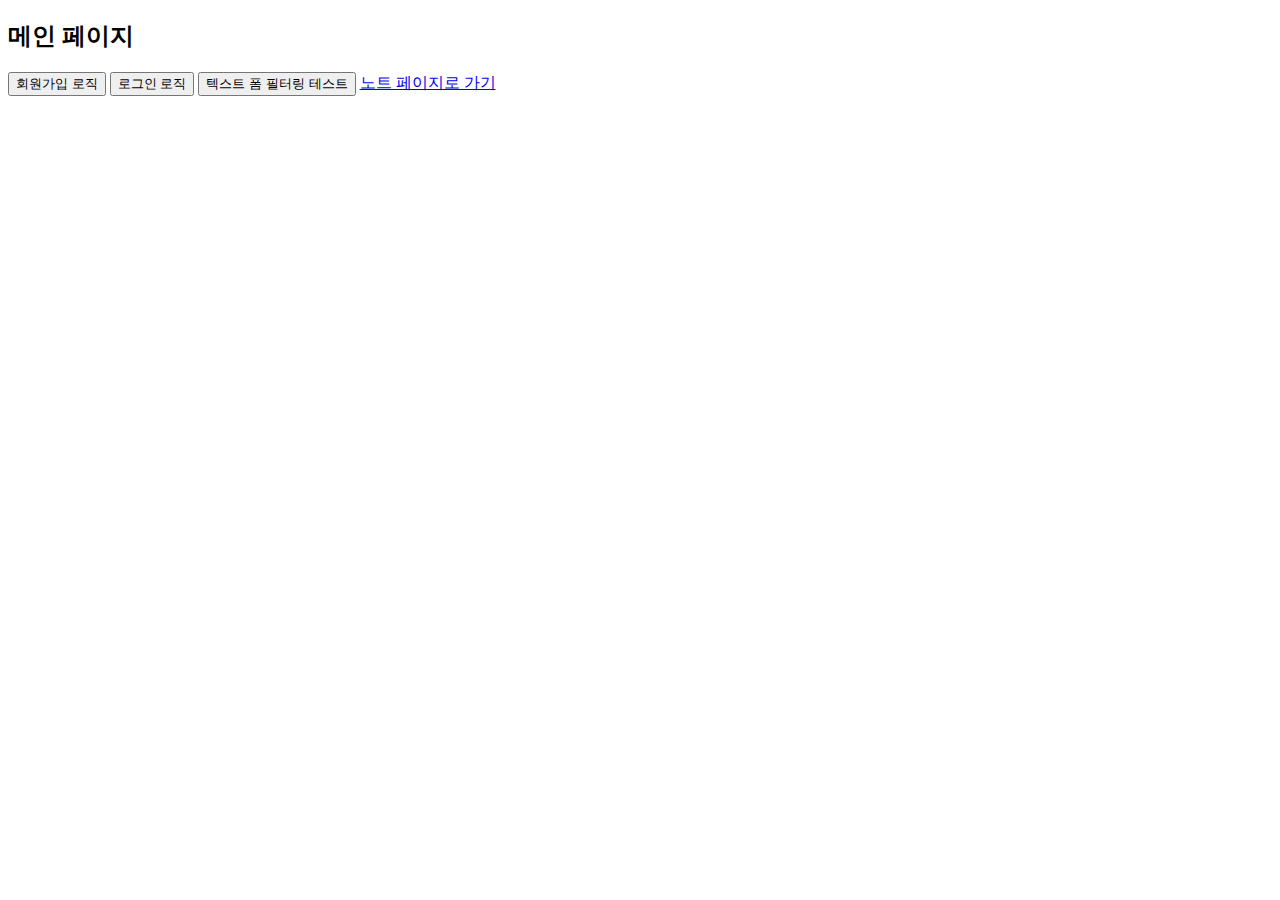
<file: src/main/resources/templates/index.html>
<!DOCTYPE html>
<html lang="ko">
	<div th:insert="/partial/head.html::head">
	<meta charset="UTF-8">
	<title>메인 페이지</title>
	</div>
<script th:inline="javascript">
	/*<![CDATA[*/
	var alert_text = /*[[ ${alert_text} ]]*/
	/*]]*/

	$(document).ready(function(){
		if(alert_text!=null){
			alert(alert_text)
		}
	})
</script>
<body>
<div th:replace="/partial/header.html::header"></div>
<div class="p-3 df fc as">
<h2>메인 페이지</h2>
<span th:text="${server_side_param}" class="mb-2"></span>
<button class="btn btn-secondary mb-2" onclick="goPage('join')">회원가입 로직</button>
<button class="btn btn-secondary mb-2" onclick="goPage('login')">로그인 로직</button>
<button class="btn btn-secondary mb-2" onclick="goPage('test')">텍스트 폼 필터링 테스트</button>
<a href="http://192.168.1.62:3333/partynote">노트 페이지로 가기</a>
</div>
<script>
function goPage(input){
	location.href='/'+input
}
</script>

</body>
</html>
</file>
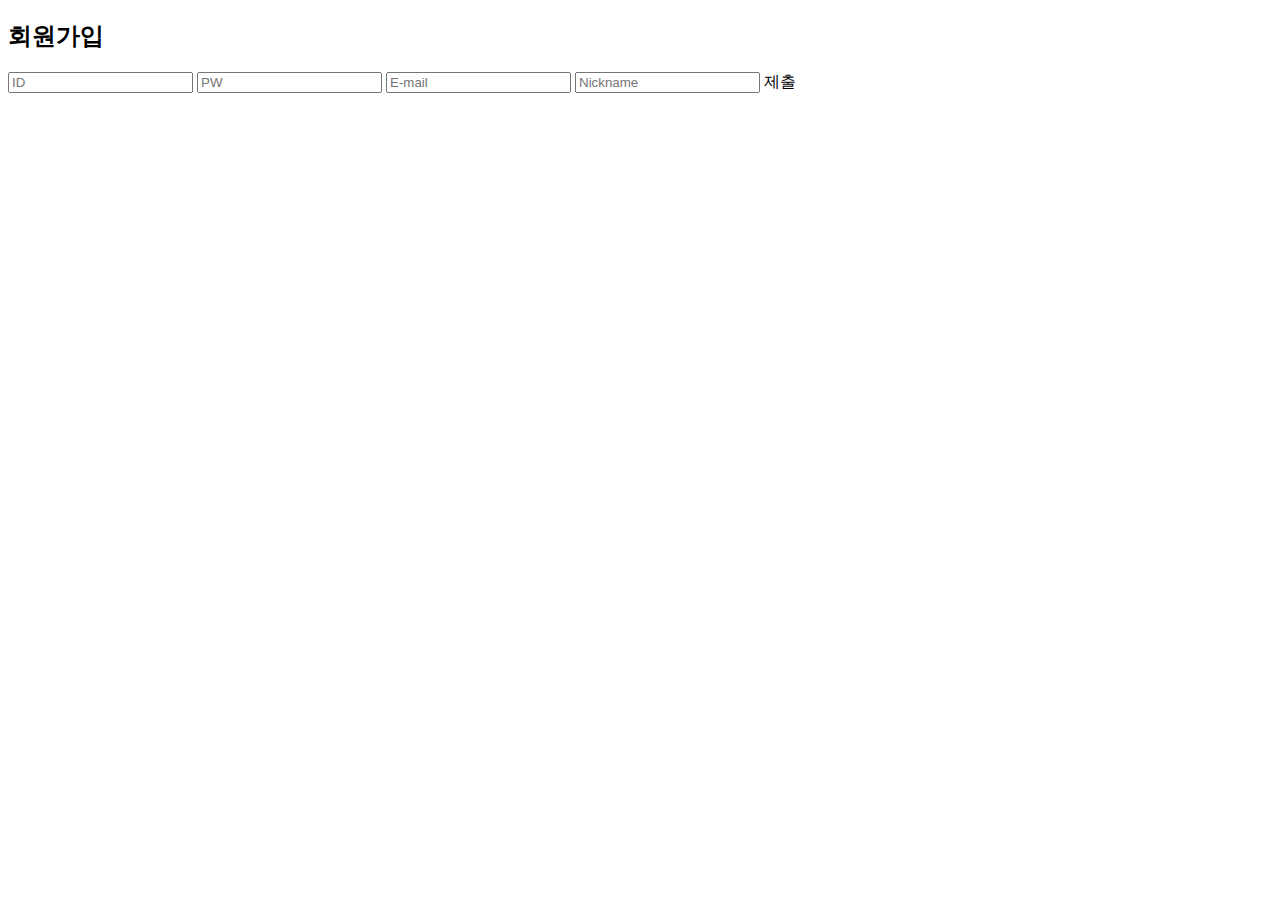
<file: src/main/resources/templates/join.html>
<!DOCTYPE html>
<html lang="ko">
	<div th:insert="/partial/head.html::head">
	<meta charset="UTF-8"/>
	<title>회원가입</title>
	</div>
<body>
	<div th:replace="/partial/header.html::header"></div>
	<div class="p-3 df fc as">
	<h2>회원가입</h2>
	<form class="df fc" name="joinform" action="/user/doJoin" method="post">
	<input class="mb-2" placeholder="ID" type="text" name="user_id"/>
	<input class="mb-2" placeholder="PW" type="password" name="user_password"/>
	<input class="mb-2" placeholder="E-mail" type="text" name="user_email"/>
	<input class="mb-2" placeholder="Nickname" type="text" name="user_nickname"/>
	<submit class="btn btn-primary" onclick="joinform.submit()">제출</submit>	
	</form>
	</div>
</body>
</html>
</file>
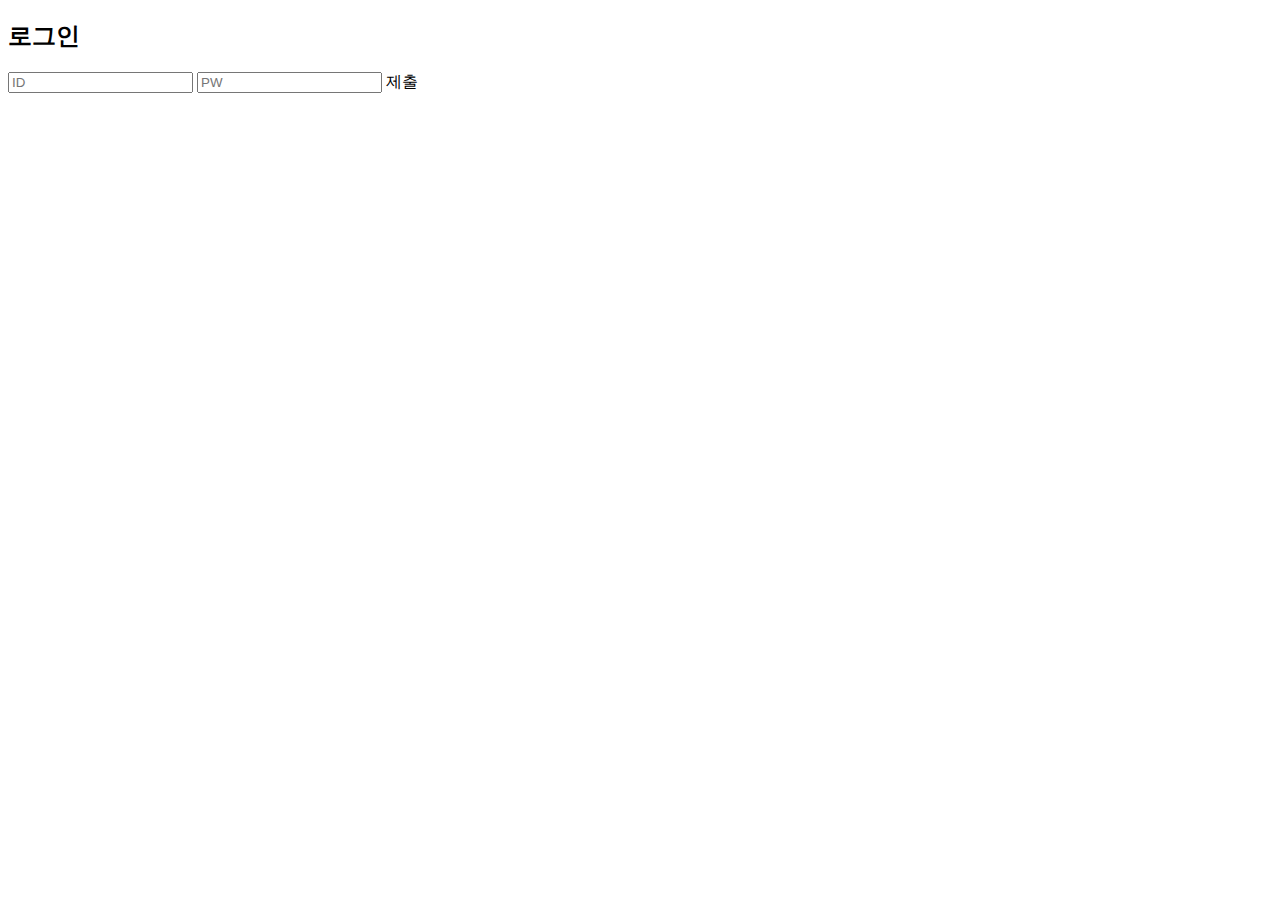
<file: src/main/resources/templates/login.html>
<!DOCTYPE html>
<html lang="ko">
<head>
	<div th:insert="/partial/head.html::head">
	<meta charset="UTF-8"/>
	<title>로그인</title>
	</div>
</head>
<body>
	<div th:replace="/partial/header.html::header"></div>
	<div class="p-3 df fc as">
	<h2>로그인</h2>
	<form class="df fc" name="loginform" action="/user/doLogin" method="post">
		<input class="mb-2" placeholder="ID" type="text" name="user_id"/>
		<input class="mb-2" placeholder="PW" type="password" name="user_password"/>
		<submit class="btn btn-primary" onclick="loginform.submit()">제출</submit>	
	</form>
	</div>
</body>
</html>
</file>
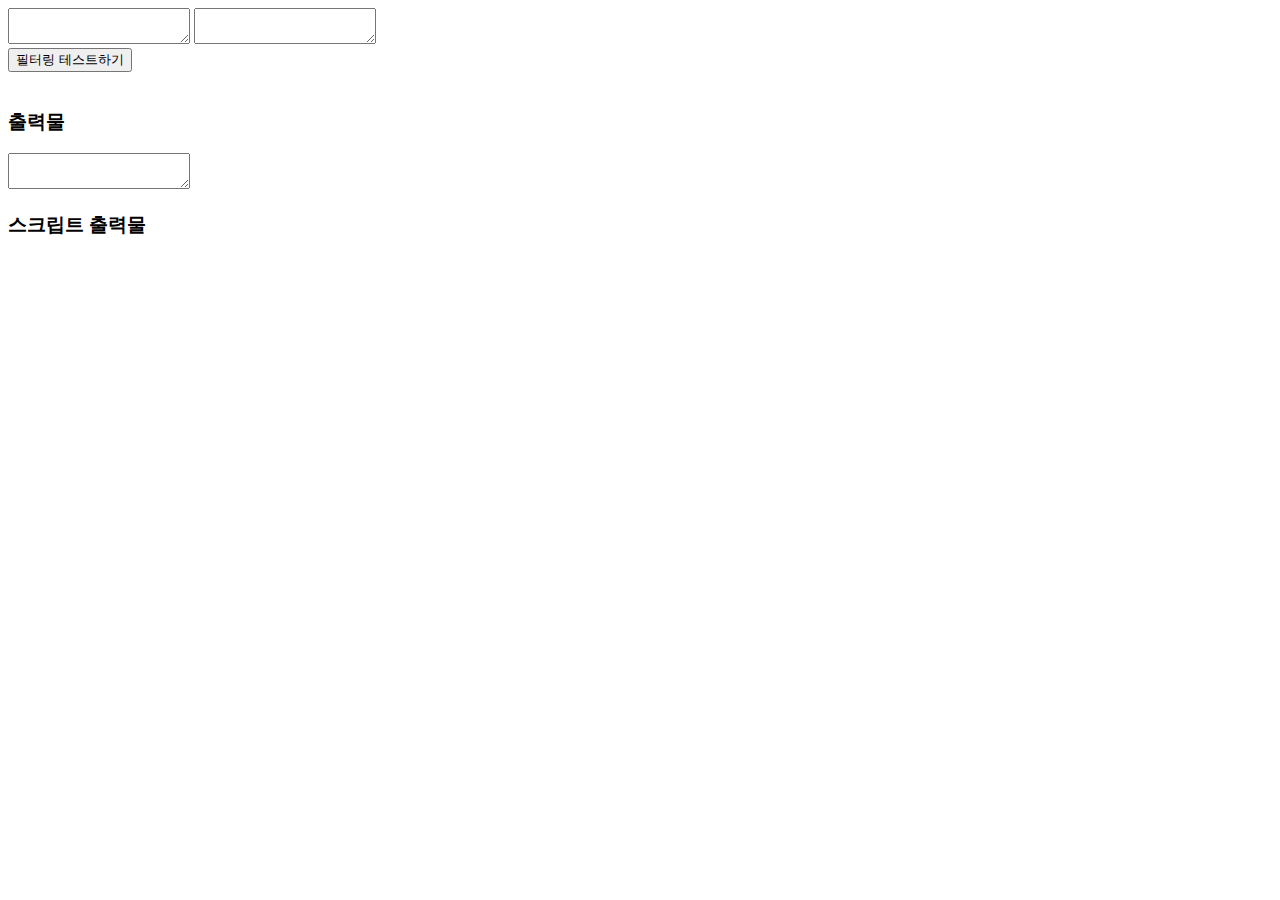
<file: src/main/resources/templates/test.html>
<!DOCTYPE html>
<html lang="ko">
<head>
<meta charset="UTF-8">
<title>Insert title here</title>
</head>
<body>
<form name="textform" action="/filtering" method="post">
<textarea name="inner_text">
</textarea>
<textarea name="inner_script">
</textarea>
</form>
<button onclick="textform.submit()">필터링 테스트하기</button>
<br>
<br>

<h3>출력물</h3>
<textarea th:text="${inner_text}">
</textarea>

<h3>스크립트 출력물</h3>
<div th:utext="${inner_script}"></div>
</body>
</html>
</file>
